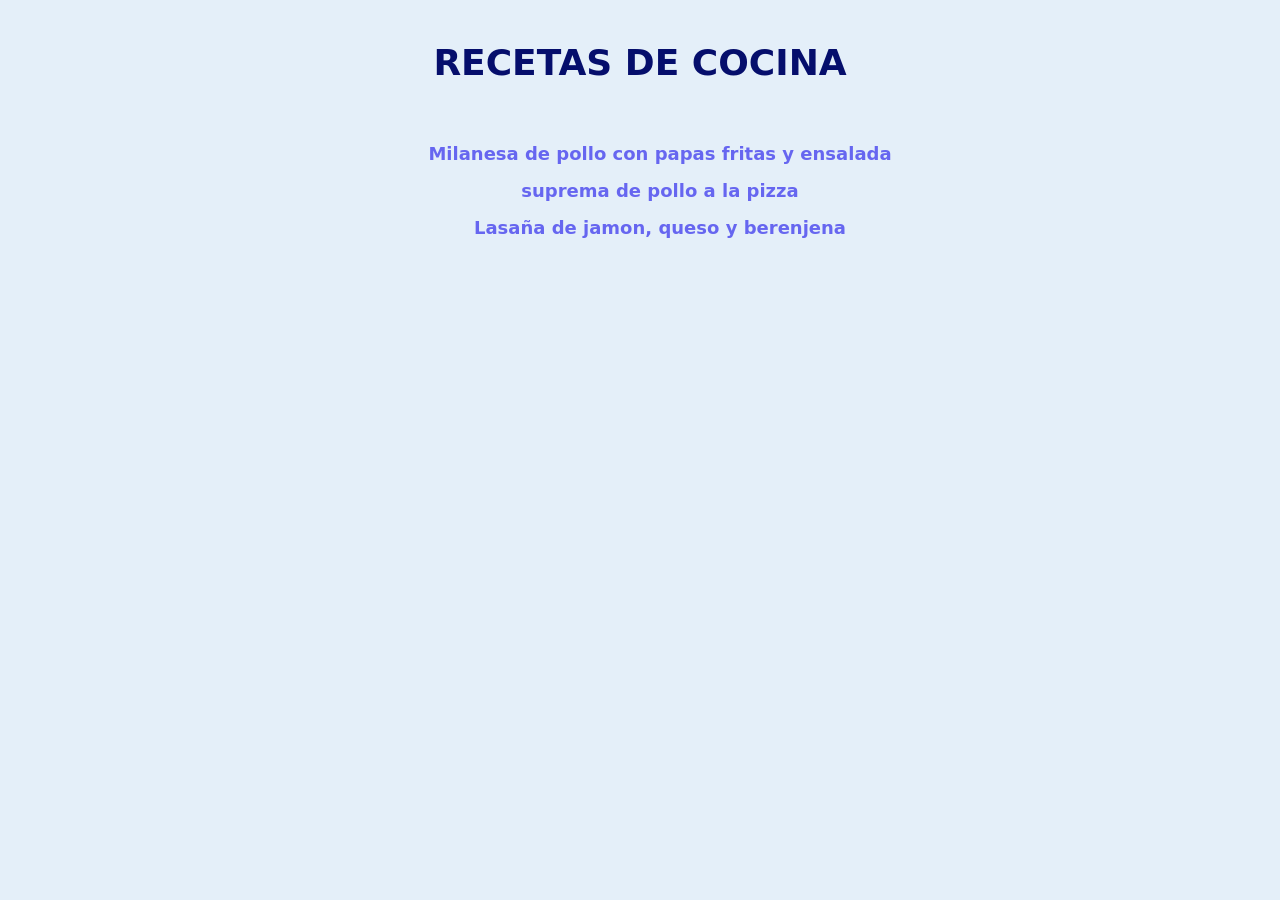
<file: index.html>
<!DOCTYPE html>
<html lang="es">
<head>
    <meta charset="UTF-8">
    <meta name="viewport" content="width=device-width, initial-scale=1.0">
    <title>RECETAS DE COCINA</title>
    <link rel="stylesheet" href="style.css">
</head>
<body>
    <H1>RECETAS DE COCINA</H1>
    <UL><LI><a href="recipes/suprema.html">Milanesa de pollo con papas fritas y ensalada</li></a>
    <p><li><a href="recipes/pollopizza.html">suprema de pollo a la pizza</li></a>
    <p><li><a href="recipes/lasaña.html">Lasaña de jamon, queso y berenjena</li></a></p></UL>
</body>
</html>
</file>
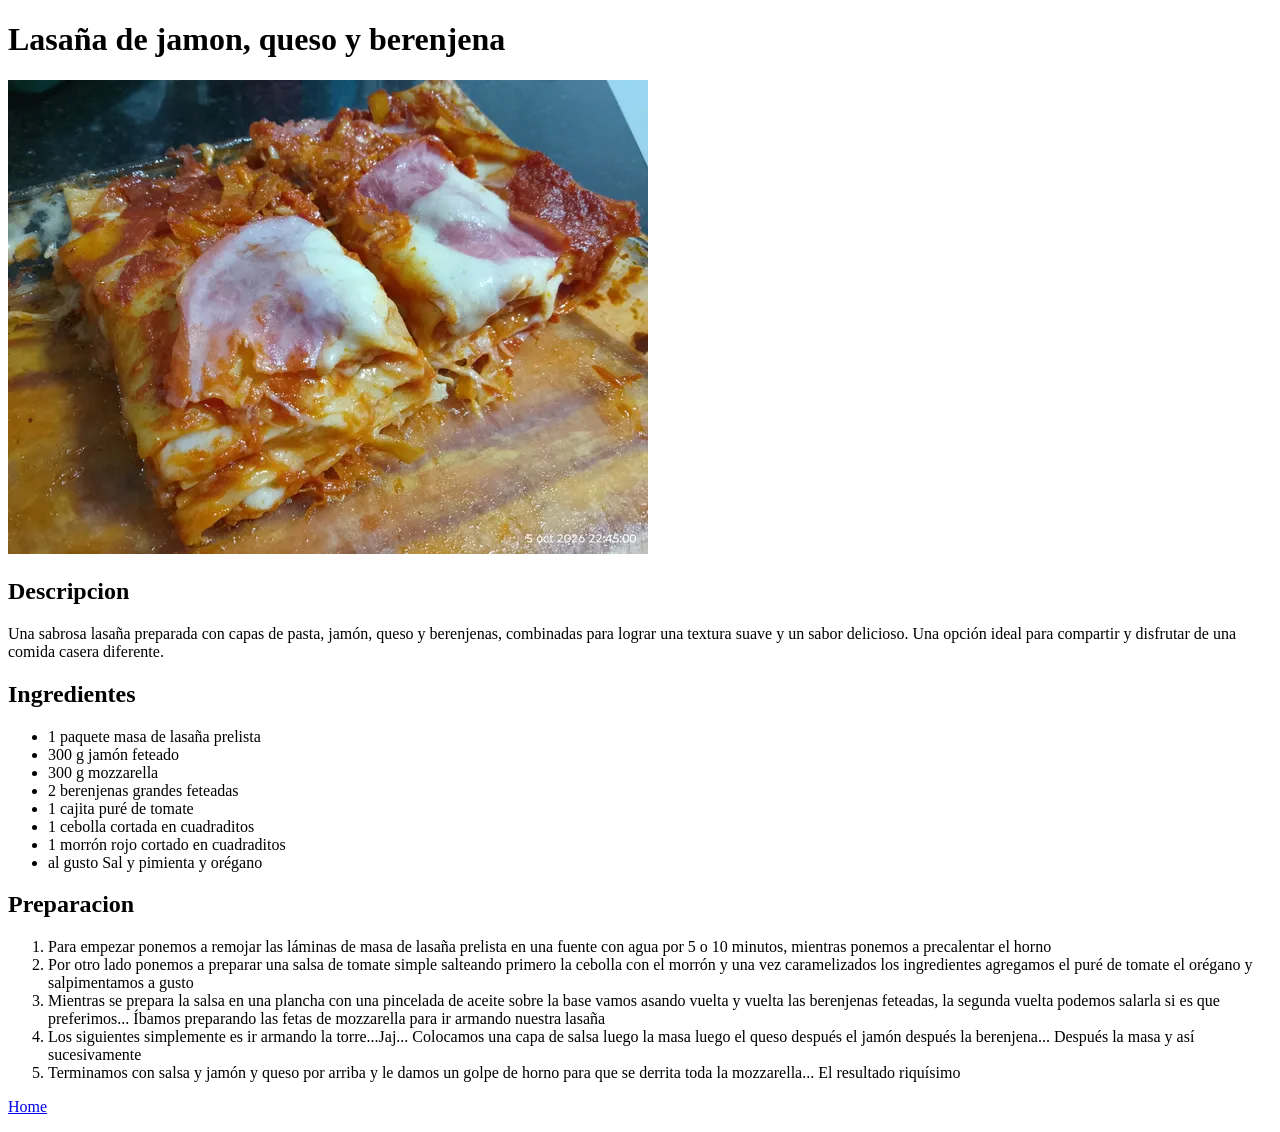
<file: recipes/lasaña.html>
<!DOCTYPE html>
<html lang="es">
<head>
    <meta charset="UTF-8">
    <meta name="viewport" content="width=device-width, initial-scale=1.0">
    <title>Lasaña de jamon, queso y berenjena</title>
</head>
<body>
    <h1> Lasaña de jamon, queso y berenjena</h1>
    <img src="images/lasaña.jpg" alt="lasaña">
    <p><h2>Descripcion</h2></p>
    <p>Una sabrosa lasaña preparada con capas de pasta, jamón, queso y berenjenas, combinadas para lograr una textura suave y un sabor delicioso. Una opción ideal para compartir y disfrutar de una comida casera diferente.</p>
    <p><h2>Ingredientes</h2></p>
    <p><ul><li>1 paquete masa de lasaña prelista</li>
<li>300 g jamón feteado</li>
<li>300 g mozzarella</li>
<li>2 berenjenas grandes feteadas</li>
<li>1 cajita puré de tomate</li>
<li>1 cebolla cortada en cuadraditos</li>
<li>1 morrón rojo cortado en cuadraditos</li>
<li>al gusto Sal y pimienta y orégano</li></ul></p>
<p><h2>Preparacion</h2></p>
<p><ol><li>
Para empezar ponemos a remojar las láminas de masa de lasaña prelista en una fuente con agua por 5 o 10 minutos, mientras ponemos a precalentar el horno</li>
<li>Por otro lado ponemos a preparar una salsa de tomate simple salteando primero la cebolla con el morrón y una vez caramelizados los ingredientes agregamos el puré de tomate el orégano y salpimentamos a gusto</li>
<li>
Mientras se prepara la salsa en una plancha con una pincelada de aceite sobre la base vamos asando vuelta y vuelta las berenjenas feteadas, la segunda vuelta podemos salarla si es que preferimos... Íbamos preparando las fetas de mozzarella para ir armando nuestra lasaña</li>
<li>Los siguientes simplemente es ir armando la torre...Jaj... Colocamos una capa de salsa luego la masa luego el queso después el jamón después la berenjena... Después la masa y así sucesivamente</li>
<li>Terminamos con salsa y jamón y queso por arriba y le damos un golpe de horno para que se derrita toda la mozzarella... El resultado riquísimo</li></ol></p>
    <p><a href="../index.html">Home</a></p>
</body>
</html>
</file>
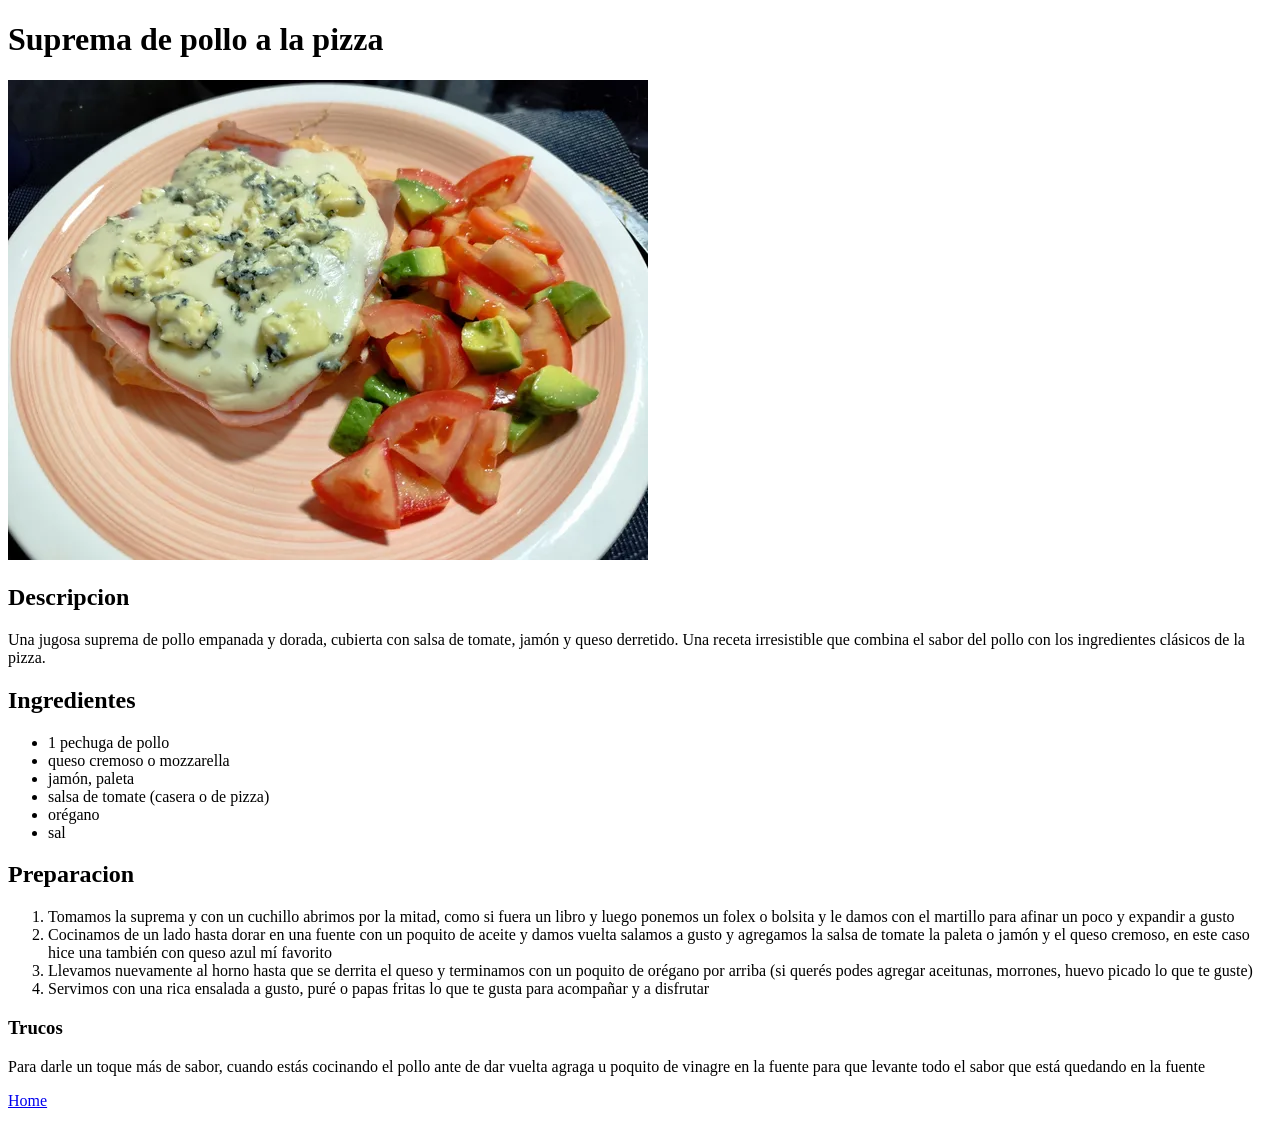
<file: recipes/pollopizza.html>
<!DOCTYPE html>
<html lang="es">
<head>
    <meta charset="UTF-8">
    <meta name="viewport" content="width=device-width, initial-scale=1.0">
    <title>Pollo a la pizza</title>
</head>
<body>
    <h1>Suprema de pollo a la pizza</h1>
    <img src="images/pollopizza.jpg" alt="suprema de pollo a la pizza">
    <p><h2>Descripcion</h2></p>
    <p>Una jugosa suprema de pollo empanada y dorada, cubierta con salsa de tomate, jamón y queso derretido. Una receta irresistible que combina el sabor del pollo con los ingredientes clásicos de la pizza.</p>
    <p><h2>Ingredientes</h2></p>
    <p><ul><li>1 pechuga de pollo</li>
    <li>queso cremoso o mozzarella</li>
<li>jamón, paleta</li>
<li>salsa de tomate (casera o de pizza)</li>
<li>orégano</li>
<li>sal</li></ul></p>
<p><h2>Preparacion</h2></p>
<p><ol><li>Tomamos la suprema y con un cuchillo abrimos por la mitad, como si fuera un libro y luego ponemos un folex o bolsita y le damos con el martillo para afinar un poco y expandir a gusto</li>
<li>Cocinamos de un lado hasta dorar en una fuente con un poquito de aceite y damos vuelta salamos a gusto y agregamos la salsa de tomate la paleta o jamón y el queso cremoso, en este caso hice una también con queso azul mí favorito</li>
<li>Llevamos nuevamente al horno hasta que se derrita el queso y terminamos con un poquito de orégano por arriba (si querés podes agregar aceitunas, morrones, huevo picado lo que te guste)</li>
<li>
Servimos con una rica ensalada a gusto, puré o papas fritas lo que te gusta para acompañar y a disfrutar </li></ol></p>
<p><h3>Trucos</h3></p>
<p>Para darle un toque más de sabor, cuando estás cocinando el pollo ante de dar vuelta agraga u poquito de vinagre en la fuente para que levante todo el sabor que está quedando en la fuente</p>
<p><a href="../index.html">Home</a></p>
</body>
</html>
</file>
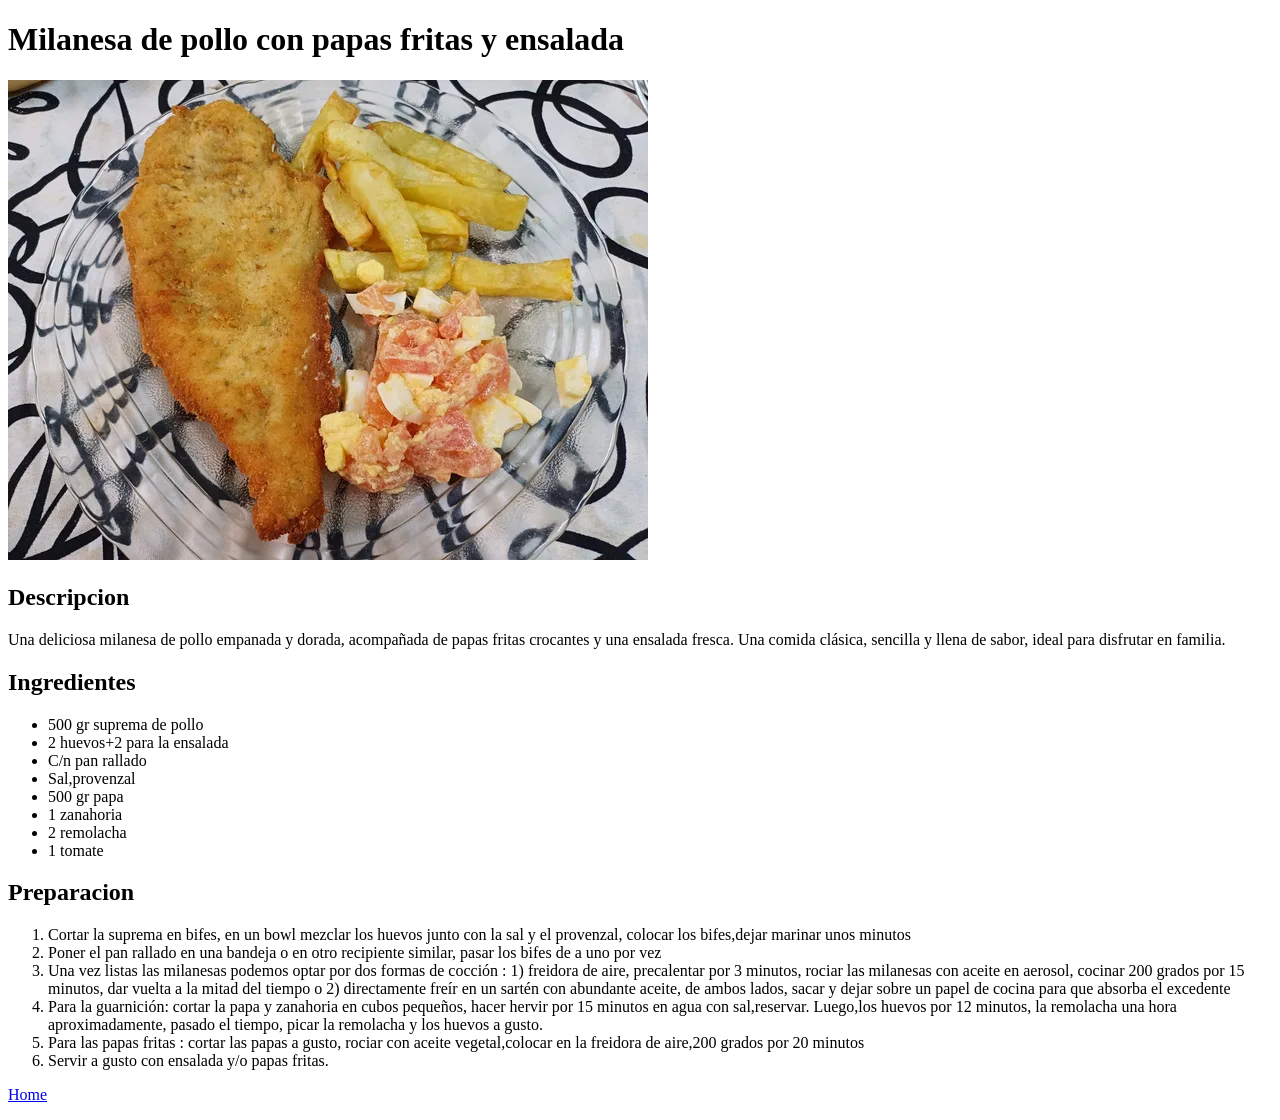
<file: recipes/suprema.html>
<!DOCTYPE html>
<html lang="es">
<head>
    <meta charset="UTF-8">
    <meta name="viewport" content="width=device-width, initial-scale=1.0">
    <title>Milanesa de pollo</title>
</head>
<body>
    <h1>Milanesa de pollo con papas fritas y ensalada</h1>
    <img src="images/milanesa.jpg" alt="milanesa de pollo con papas fritas y ensalada">
    <p><h2>Descripcion</h2></p>
    <p>Una deliciosa milanesa de pollo empanada y dorada, acompañada de papas fritas crocantes y una ensalada fresca. Una comida clásica, sencilla y llena de sabor, ideal para disfrutar en familia.</p>
    <p><h2>Ingredientes</h2></p>
    <p><ul><li>500 gr suprema de pollo</li>
<li>2 huevos+2 para la ensalada</li>
<li>C/n pan rallado</li>
<li>Sal,provenzal</li>
<li>500 gr papa</li>
<li>1 zanahoria</li>
<li>2 remolacha</li>
<li>1 tomate</li></ul></p>
<p><h2>Preparacion</h2></p>
<p><ol><li>Cortar la suprema en bifes, en un bowl mezclar los huevos junto con la sal y el provenzal, colocar los bifes,dejar marinar unos minutos</li>
<li>Poner el pan rallado en una bandeja o en otro recipiente similar, pasar los bifes de a uno por vez</li>
<li>Una vez listas las milanesas podemos optar por dos formas de cocción : 1) freidora de aire, precalentar por 3 minutos, rociar las milanesas con aceite en aerosol, cocinar 200 grados por 15 minutos, dar vuelta a la mitad del tiempo o 2) directamente freír en un sartén con abundante aceite, de ambos lados, sacar y dejar sobre un papel de cocina para que absorba el excedente</li>
<li>Para la guarnición: cortar la papa y zanahoria en cubos pequeños, hacer hervir por 15 minutos en agua con sal,reservar. Luego,los huevos por 12 minutos, la remolacha una hora aproximadamente, pasado el tiempo, picar la remolacha y los huevos a gusto.</li>
<li>Para las papas fritas : cortar las papas a gusto, rociar con aceite vegetal,colocar en la freidora de aire,200 grados por 20 minutos</li>
<li>Servir a gusto con ensalada y/o papas fritas.</li></ol></p>
    <p><a href="../index.html">Home</a></p>
   
</body>
</html>
</file>
<file: style.css>
body {
  background-color: rgb(228, 239, 249);
  font-family: 'dejaVu Sans', sans-serif;
  font-size: 16px;
  padding: 10px;
  border-radius: 5px;
}

h1 {
  color: #050e6c;
  font-size: 36px;
  text-align: center;
  margin-bottom: 60px;
}

ul {
  list-style-type: none;
  text-align: center;
  
}

ul a {
  text-decoration: none;
  color:rgb(102, 102, 240);
  font-size: 18px;
  font-weight: bold;
}

ul a:hover {
  color: rgb(70, 70, 164);
  font-size: 20px;
  font-weight: bold;
}
</file>
